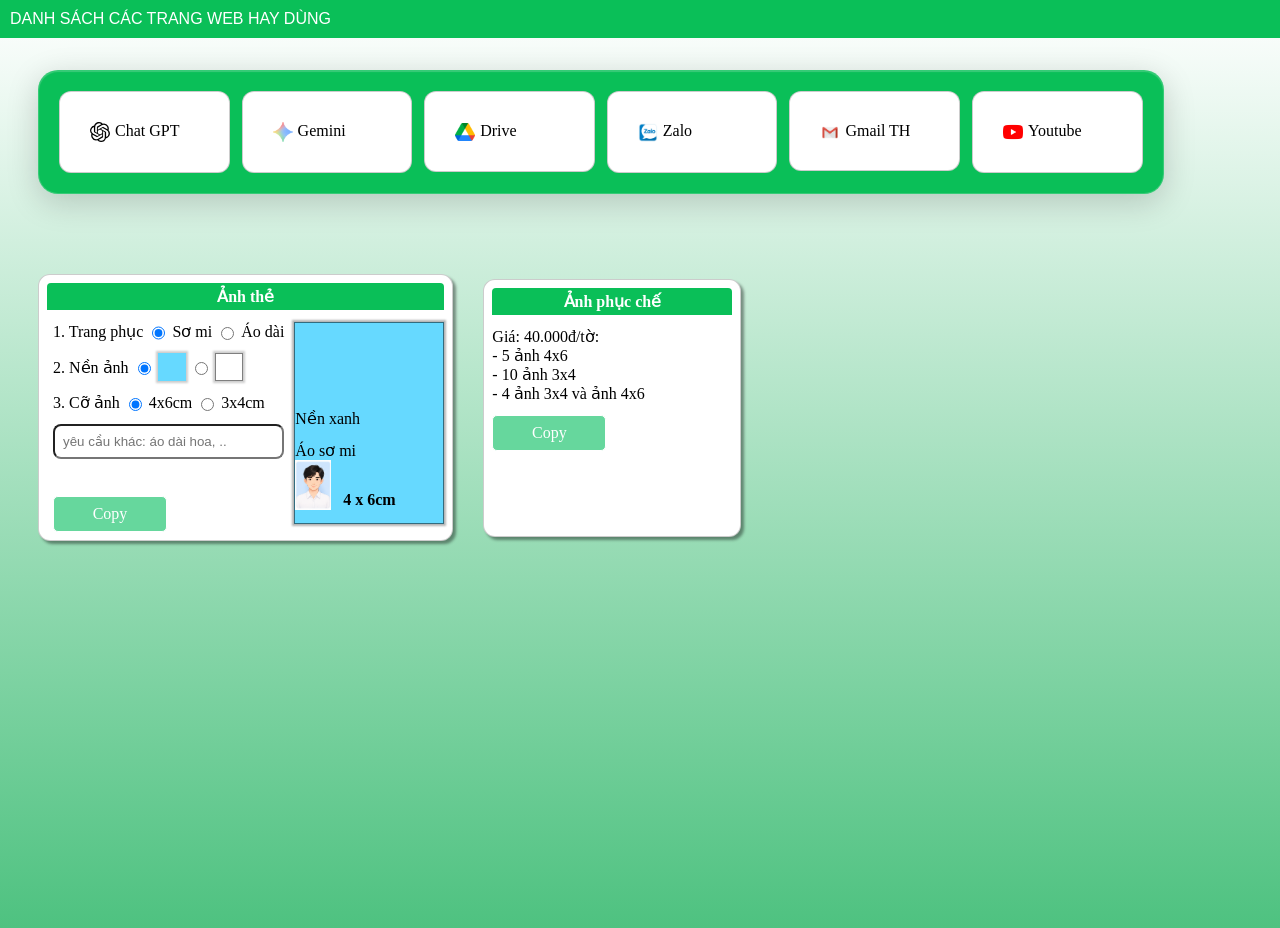
<file: index2.html>
<head>
    <meta charset="UTF-8">
    <meta name="viewport" content="width=device-width, initial-scale=1.0">
    <link rel="icon" href="https://pvcgo.github.io/favicon.ico?v=2" type="image/x-icon"/>
    <link rel="stylesheet" href="index_files/style.css?v=dev35"/> 
    <title>TÂN HUỆ</title>
    <script src="index_files/js/button.js?v=dev35"></script>
    <script src="index_files/js/main.js?v=dev35"></script>
</head>
<body>
    <div style="position:fixed;top:0px;left:0px;width:100%;z-index:101;">
        <div  class="TableA" style="text-align:left;background:#0abf58;color:white;border:0px;border-radius:0px;padding:10px;font-family:Arial;">
             DANH SÁCH CÁC TRANG WEB HAY DÙNG
        </div>
    </div>
    <center>
        <div class="favorite-menu" id="favoriteMenu">
        
        </div>
    </center>
    
    
    <div class="container">
        <div class="pannel">
            <div class="pannel-grid" id="pannel1">
            
            </div>
        </div>
        </center>
    </div>

    <div class="container">        
        <div class="card">
            <div class="card__caption">
                Ảnh thẻ
            </div>

            <div style="display: grid; grid-template-columns: 1fr 150px;min-height: 210px; gap: 10px">            
                <div class="card__option">
                    <div style="display: flex; flex-direction: column; gap:12px;">
                        <div style="display:flex; gap:4px; align-items:center;">
                            1. Trang phục
                            <label style="display: flex; gap: 4px;" onclick="anhThe_choseAo('soMi');">
                                <input type="radio" name="pictureAo" value="soMi" checked>Sơ mi
                            </label>
                            <label style="display: flex; gap: 4px;" onclick="anhThe_choseAo('aoDai');">
                                <input type="radio" name="pictureAo" value="aoDai">Áo dài
                            </label>
                            <input type="hidden" id="anhThe_ao" value="soMi">
                        </div>

                        <div style="display:flex; gap:4px; align-items:center;">
                            2. Nền ảnh
                            <label style="display: flex; gap: 4px;" onclick="anhThe_choseBackground('#66d9ff');">
                                <input type="radio" name="pictureBackground" value="#66d9ff" checked>
                                <div style="background-color: #66d9ff;padding:14px; box-shadow: 0 0 2px 2px rgba(0,0,0,0.2);"></div>
                            </label>
                            <label style="display: flex; gap: 4px;" onclick="anhThe_choseBackground('#ffffff');">
                                <input type="radio" name="pictureBackground" value="#ffffff">
                                <div style="background-color:white; padding:13px; border: 1px solid rgba(0,0,0,0.5); box-shadow: 0 0 2px 2px rgba(0,0,0,0.2);"></div>
                            </label>
                            <input type="hidden" id="anhThe_background" value="#66d9ff">
                        </div>

                        <div style="display:flex; gap:4px; align-items:center;">
                            3. Cỡ ảnh
                            <label style="display: flex; gap: 4px;" onclick="anhThe_choseSize('3,7 x 5,5 cm');">
                                <input type="radio" name="pictureSize" value="3,7 x 5,5 cm" checked>
                                4x6cm
                            </label>
                            <label style="display: flex; gap: 4px;" onclick="anhThe_choseSize('2,6 x 3,7 cm');">
                                <input type="radio" name="pictureSize" value="2,6 x 3,7 cm">
                                3x4cm
                            </label>
                            <input type="hidden" id="anhThe_size" value="3,7 x 5,5 cm">
                        </div>
                        <input type="text" class="input" id="anhThe_yeuCauKhac" placeholder="yêu cầu khác: áo dài hoa, ..">
                    </div>                    

                    <div class="button" onclick="anhThe_copy();">
                        Copy
                    </div>
                </div>

                <div style="color: black; background-color: #66d9ff; border: 1px solid rgba(0,0,0,0.5); box-shadow: 0 0 2px 2px rgba(0,0,0,0.3);
                    display:grid; grid-template-rows: 1fr 32px 50px 32px;height: 200px;" id="anhThe_demo">
                    <div></div>
                    <div id="anhThe_demo_background">Nền xanh</div>
                    <div id="anhThe_demo_avatar">
                        Áo sơ mi<br>
                        <img src="index_files/img/1.png" style="height: 100%;">
                    </div>
                    <div id="anhThe_demo_size" style="font-weight: 700; text-align: center;">4 x 6cm</div>
                </div>
            </div>            
        </div>


        <div class="card">
            <div class="card__caption">
                Ảnh phục chế
            </div>
            Giá: 40.000đ/tờ: <br>
- 5 ảnh 4x6 <br>
- 10 ảnh 3x4<br>
- 4 ảnh 3x4 và ảnh 4x6<br>
            <div class="button" onclick="copyToClipboard('noiDungCopyPhucChe'); window.open('https://gemini.google.com/', '_blank');">
                Copy
            </div>
        </div>
    </div>



    <textarea class="noiDungCopy hidden" id="noiDungCopy">Hãy tạo ảnh thẻ từ ảnh gốc này. Yêu cầu quan trọng nhất: Giữ nguyên cấu trúc khuôn mặt (facial structure), đường nét xương hàm và tỷ lệ các ngũ quan (mắt, mũi, miệng) 100% từ ảnh gốc. KHÔNG làm thon gọn hay làm đầy khuôn mặt. Chỉ thực hiện các thay đổi sau:
1. Thay trang phục thành: áo sơ mi trắng có cổ chỉnh tề.

2. Thay nền thành: màu xanh chuẩn ảnh thẻ (#66d9ff) <<background>>

3. Xử lý da nhẹ nhàng (giảm mụn, làm sáng da tự nhiên) nhưng phải giữ đúng khối mặt ban đầu.

4. nếu nữ thì làm môi hồng đỏ tươi, nếu nam thì không làm

5. Kích thước ảnh 3,7 x 5,5 cm

6. Độ phân giải 300px/inch</textarea>


    <textarea class="noiDungCopy hidden" id="noiDungCopyPhucChe">Hãy thực hiện phục chế kỹ thuật cho bức ảnh này với yêu cầu cốt lõi: GIỮ NGUYÊN BẢN GỐC TỚI TỪNG ĐIỂM ẢNH (Zero deviation from original features). Không thay đổi, vẽ lại, hay làm mới khuôn mặt dựa trên trí tưởng tượng.

Danh sách các yêu cầu cụ thể:

1. Giữ Nguyên Ngũ Quan (Facial Feature Preservation - 100%):

Không vẽ lại nụ cười. Giữ nguyên hình dáng miệng và nụ cười mím chi (mclosed-mouth smile) đúng như độ cong và đường nét pixel trong ảnh gốc.

Không thay đổi hướng nhìn. Giữ nguyên vị trí chính xác của lòng đen mắt (pupils) đang nhìn nghiêng. Ánh mắt phải có cùng vị trí pixel như ảnh gốc.

Không thay đổi hình dáng mũi, tai, hay cấu trúc xương hàm. Không làm thon gọn khuôn mặt.

2. Xử Lý Phục Chế Kỹ Thuật (Technically Restore, Do Not Re-draw):

Sử dụng kỹ thuật "Inpainting" (vẽ bù) và "Denoising" (khử nhiễu) chỉ để tẩy sạch các vết ố, mốc trắng, và vết rách. Lấp đầy các vùng hỏng bằng chất liệu da và tóc thực tế được lấy từ các vùng lân cận.

Sử dụng kỹ thuật "Deep Restoration" (phục chế sâu) để làm sạch da và các chi tiết áo, nhưng không được làm mịn da quá đà (smoothing) đến mức mất đi texture tự nhiên của ảnh gốc. Giữ lại độ sâu (depth) và độ nhiễu hạt nhẹ (grain) của ảnh cũ.

3. Giữ Nguyên Màu Sắc và Bối Cảnh (Color and Frame Preservation):

Giữ nguyên hệ màu Sepia (nâu vàng/vàng úa) đặc trưng của ảnh cũ. Không chuyển sang màu trắng đen hoặc tô màu mới.

Giữ lại khung viền giấy ảnh cũ, bao gồm cả các cạnh bị mòn. Chỉ làm sạch, không thay khung.

Câu chốt hạ: "Coi bức ảnh gốc là một khuôn mẫu cố định, tuyệt đối không được phép chỉnh sửa đường nét nhân vật dù chỉ 1%. Kết quả phải là bức ảnh sạch, rõ ràng hơn của chính người đó ở thời điểm đó, với nụ cười và ánh mắt giống hệt."</textarea>
		
        



		
	


	
    <script>
        let pannel1 = document.getElementById('pannel1');
        var DSButton = [
            new MenuButton(1, "1_1","https://chat.openai.com",'Chat GPT','openai.svg','20px'),
            new MenuButton(1, "1_2","https://gemini.google.com/",'Gemini','gemini.png','20px'),
            new MenuButton(1, "1_3","https://drive.google.com/",'Drive','drive.png','20px'),
            new MenuButton(1, "1_4","https://chat.zalo.me",'Zalo','zalo.png','20px'),
			new MenuButton(1, "1_6","https://mail.google.com/mail/u/0/",'Gmail TH','gmail.png','20px'),
            new MenuButton(1, "1_5","https://www.youtube.com/", "Youtube", "youtube.png", "20px"),        
        ];
        
        
        
        for (let i=0; i < DSButton.length; i++)
        {
             pannel1.appendChild(DSButton[i].toElement());
        }

        //renderFavoriteButtons();
    </script>
</file>
<file: index_files/style.css>
:root
{
    --color-primary: #0abf58;
    --color-primary-light: #4ec280;
    --color-on-primary: white;
}

a
{
    text-decoration:none;
}

/*reset end*/

body
{
    background-image: linear-gradient(to bottom, #fff, #4ec280);
    min-height:100vh;
}

@media only screen and (max-width:576px)
{
    body
    {
        background-image: linear-gradient(to bottom,rgb(161, 218, 161), #0abf58);
    }
}


.card
{
    display: flex;
    flex-direction: column;
    gap: 12px;

    background-color: white;
    padding: 8px;
    border-radius: 12px;
    border: 1px solid rgba(0,0,0,0.2);

    min-width: 240px;
    min-height: 240px;
    box-shadow: 3px 3px 3px rgba(0, 0, 0, 0.4);

    margin-bottom: 12px;
}

.card__caption
{
    background-color: var(--color-primary);
    color: var(--color-on-primary);
    border-radius: 4px 4px 0px 0px;
    padding: 4px;
    font-weight: 700;
    text-align: center;
}

.card__option
{
    display: grid;
    grid-template-rows: auto 36px;
    gap: 6px;
    padding-left: 6px;
}

.button
{
    display:grid;
    place-items:center;
    justify-items:center;
    align-items: center;
    padding:8px 16px; 

    color: var(--color-on-primary);
    background: #66d79d;

    border:0.5px solid white;
    border-radius:5px;

    text-align:center;
    user-select: none;
    width: 80px;
}

.button:hover
{
    background: none;
    color: var(--color-primary);
    font-weight:bold;
    border: 1px solid var(--color-primary);
}

.button:active
{
    background: orange;
    color: white;
    font-weight:bold;
    border: 1px solid var(--color-primary);
}


.Note_Input_Active
{
    background: green;
    color:white;
}

.container
{
    margin-top:20px;
    display:flex;
    flex-direction:row;
    flex-wrap:wrap;
    justify-items: center;
    align-items: center;
    gap:30px; /*khoảng cách dọc ngang các pannel */
    padding:30px;
}
@media only screen and (max-width:576px)
{
    .container 
    {
        margin-top:0px;
        gap:0px;
        padding:0px;
        justify-items: center;
    }
}

.favorite-menu
{
    margin-top:20px;
    /*margin-top:80px;*/
    width:90%;
    display:grid;
    grid-template-columns: repeat(6,1fr);
    gap:20px;
    font-size: 18px;
}

@media only screen and (max-width:576px)
{
    .favorite-menu
    {
        width:100%;
        display: grid;
        grid-template-columns: 1fr 1fr;
        grid-template-rows: 1fr 1fr;
        gap:10px;
    }
}

        .pannel
        {
            padding: 20px;
            width:90%;
            background: #0abf58;      
            border: 1px solid rgba(255,255,255,0.18);        
            border-radius: 20px;        
            box-shadow: 0 8px 32px rgba(0,0,0,0.18), inset 0 1px 1px rgba(255,255,255,0.2);
        }
        @media only screen and (max-width:576px)
        {
            .pannel
            {
                margin-top:40px;
                width:80%;
                box-shadow: 0 0 0 white;
            }
        }

        .pannel-grid
        {
            display:grid;
            grid-template-columns: repeat(6,1fr);
            gap:12px;
            animation: show 0.3s ease-out;
        }

        @media only screen and (max-width:576px)
        {
            .pannel-grid
            {
                grid-template-columns: 1fr;
            }
        }

        .appButton
        {
            background-color: #fff;
            color:rgba(0,0,0,1);
            border-radius: 12px;
            border: 1px solid rgba(0,0,0,0.2);                    
            padding: 30px;
            text-align: left;
            text-decoration: none;
            cursor: pointer;
        }

        .appButton:hover
        {
            font-weight: bold;
            box-shadow: 0 0 3px 5px rgba(255,255,255,0.3);
        }
        
        .appButton img
        {
            vertical-align: middle;
            margin-right: 5px;
        }

        .big
        {
            padding:50px;
        }

.noiDungCopy
{
    height:120px;
    width:300px;
    border-radius:5px;
    padding:8px;
}

.hidden
{
    display: none !important;
}

.input
{
    border-radius: 8px;
    padding: 8px;
}
</file>
